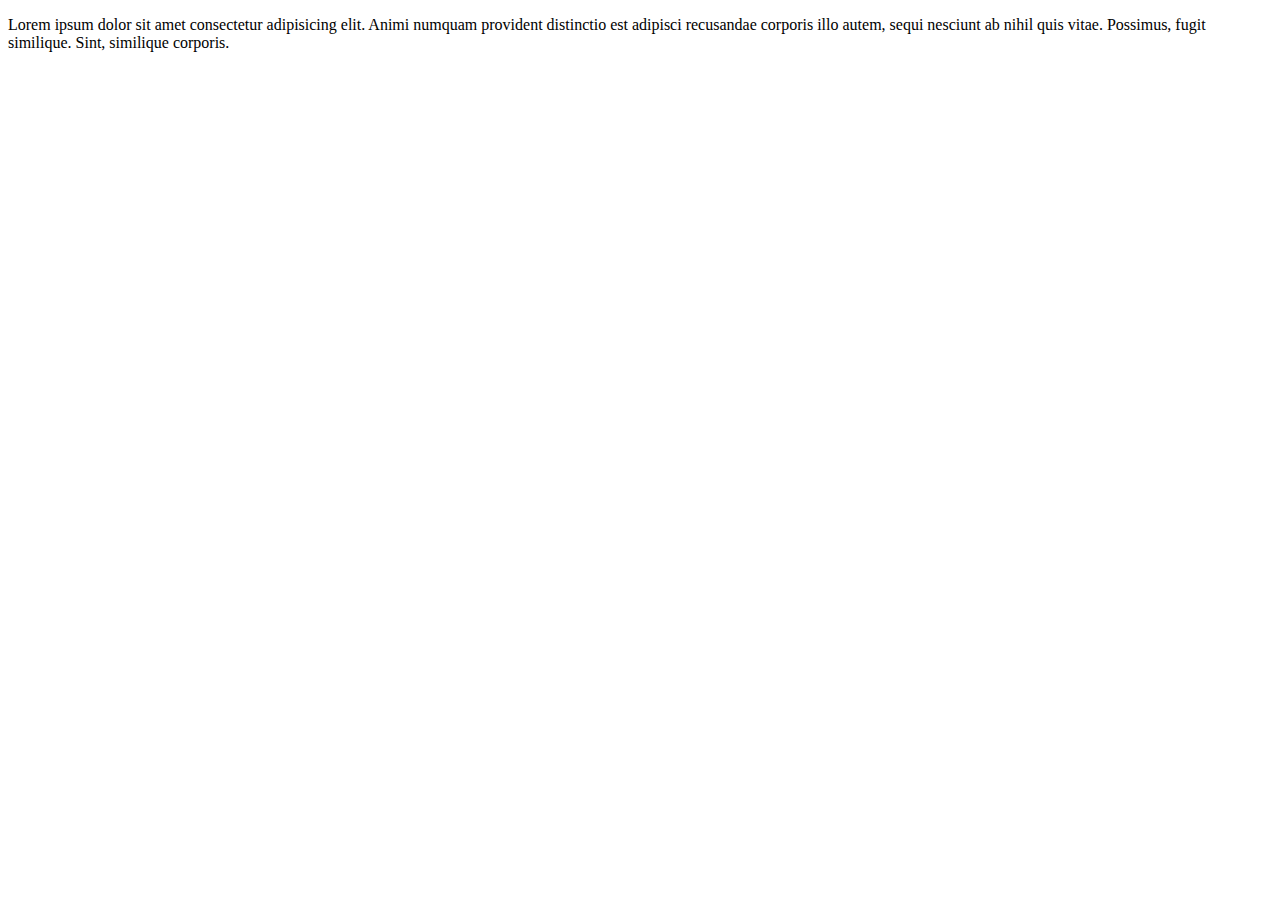
<file: 1-HTML/aula2/index.html>
<!DOCTYPE html>
<html lang="en">
<head>
    <meta charset="UTF-8">
    <meta http-equiv="X-UA-Compatible" content="IE=edge">
    <meta name="viewport" content="width=device-width, initial-scale=1.0">
    <title>Document</title>
</head>
<body>
    
</body>
</html>

<p>
    Lorem ipsum dolor sit amet consectetur adipisicing elit. Animi numquam provident distinctio est adipisci recusandae corporis illo autem, sequi nesciunt ab nihil quis vitae. Possimus, fugit similique. Sint, similique corporis.
</p>
<!-- #region -->
</file>
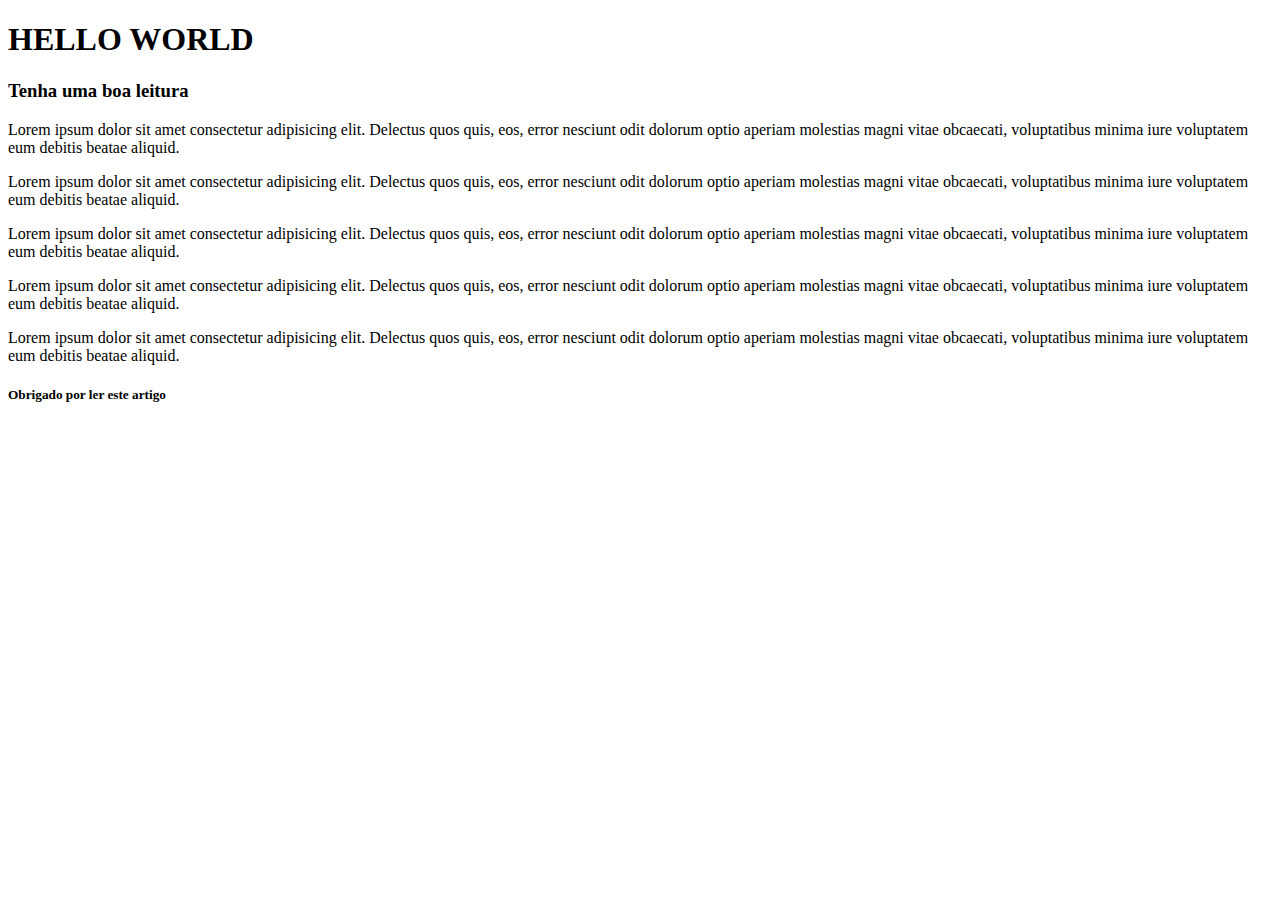
<file: 1-HTML/aula3/index.html>
<!DOCTYPE html>
<html>
  <head>
    <title>Aula - Indentação</title>
  </head>
  <body>
    <section>
      <header>
        <h1>HELLO WORLD</h1>
        <h3>Tenha uma boa leitura</h3>
      </header>
      <article>
        <p>
          Lorem ipsum dolor sit amet consectetur adipisicing elit. Delectus quos
          quis, eos, error nesciunt odit dolorum optio aperiam molestias magni
          vitae obcaecati, voluptatibus minima iure voluptatem eum debitis
          beatae aliquid.
        </p>
        <p>
          Lorem ipsum dolor sit amet consectetur adipisicing elit. Delectus quos
          quis, eos, error nesciunt odit dolorum optio aperiam molestias magni
          vitae obcaecati, voluptatibus minima iure voluptatem eum debitis
          beatae aliquid.
        </p>
        <p>
          Lorem ipsum dolor sit amet consectetur adipisicing elit. Delectus quos
          quis, eos, error nesciunt odit dolorum optio aperiam molestias magni
          vitae obcaecati, voluptatibus minima iure voluptatem eum debitis
          beatae aliquid.
        </p>
        <p>
          Lorem ipsum dolor sit amet consectetur adipisicing elit. Delectus quos
          quis, eos, error nesciunt odit dolorum optio aperiam molestias magni
          vitae obcaecati, voluptatibus minima iure voluptatem eum debitis
          beatae aliquid.
        </p>
        <p>
          Lorem ipsum dolor sit amet consectetur adipisicing elit. Delectus quos
          quis, eos, error nesciunt odit dolorum optio aperiam molestias magni
          vitae obcaecati, voluptatibus minima iure voluptatem eum debitis
          beatae aliquid.
        </p>
      </article>
      <footer>
        <h5>Obrigado por ler este artigo</h5></footer>
    </section>
  </body>
</html>
</file>
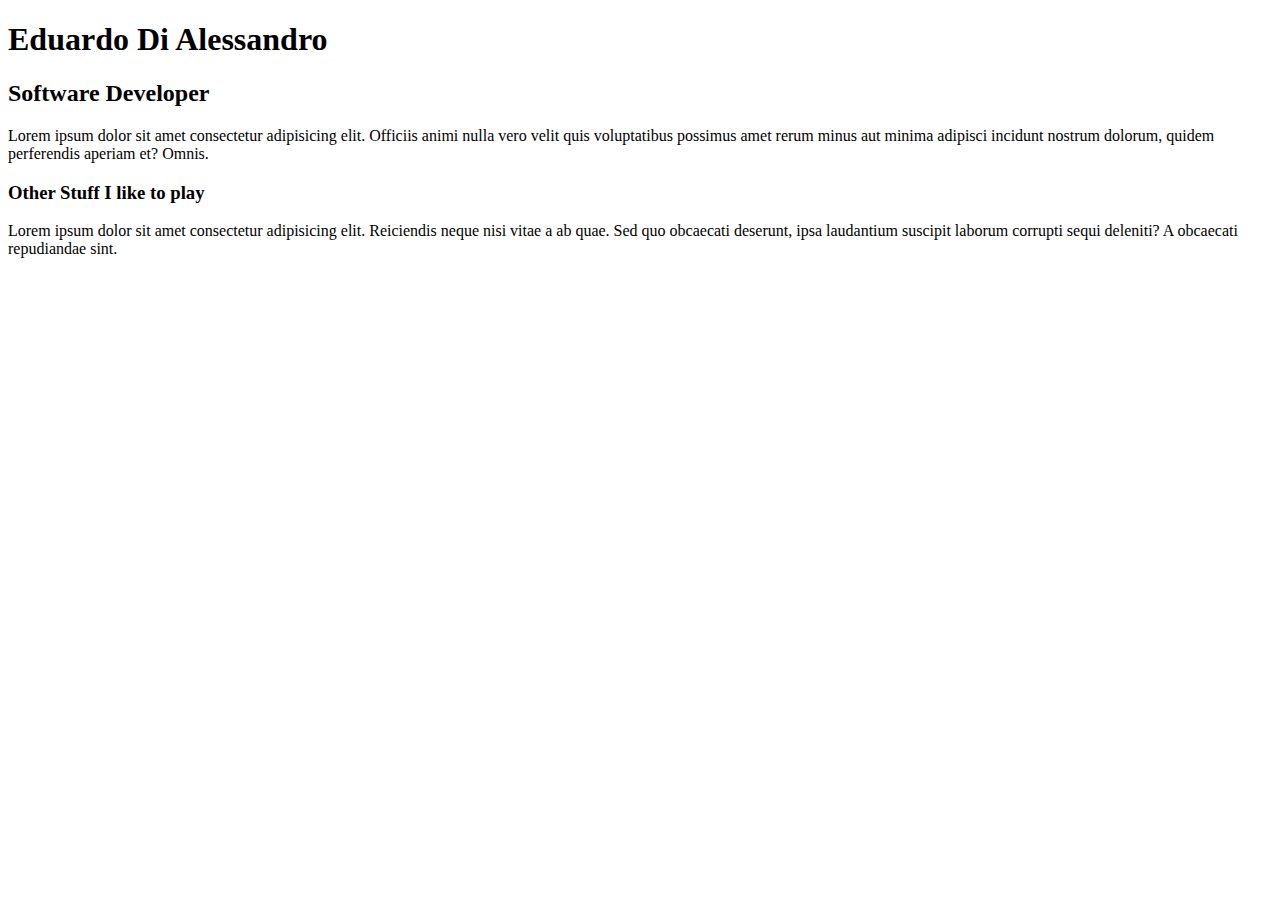
<file: 1-HTML/aula4/index.html>
<!DOCTYPE html>
<html lang="pt-br">
<head>
    <meta charset="UTF-8">
    <meta http-equiv="X-UA-Compatible" content="IE=edge">
    <meta name="viewport" content="width=device-width, initial-scale=1.0">
    <title>Eduardo Di Alessandro</title>
</head>
<body>

    <h1>Eduardo Di Alessandro</h1>
    <h2>Software Developer</h2>

    <p>
        Lorem ipsum dolor sit amet consectetur adipisicing elit. Officiis animi nulla vero velit quis voluptatibus possimus amet rerum minus aut minima adipisci incidunt nostrum dolorum, quidem perferendis aperiam et? Omnis.
    </p>

    <h3>Other Stuff I like to play</h3>
    <p>
        Lorem ipsum dolor sit amet consectetur adipisicing elit. Reiciendis neque nisi vitae a ab quae. Sed quo obcaecati deserunt, ipsa laudantium suscipit laborum corrupti sequi deleniti? A obcaecati repudiandae sint.
    </p>
    
</body>
</html>
</file>
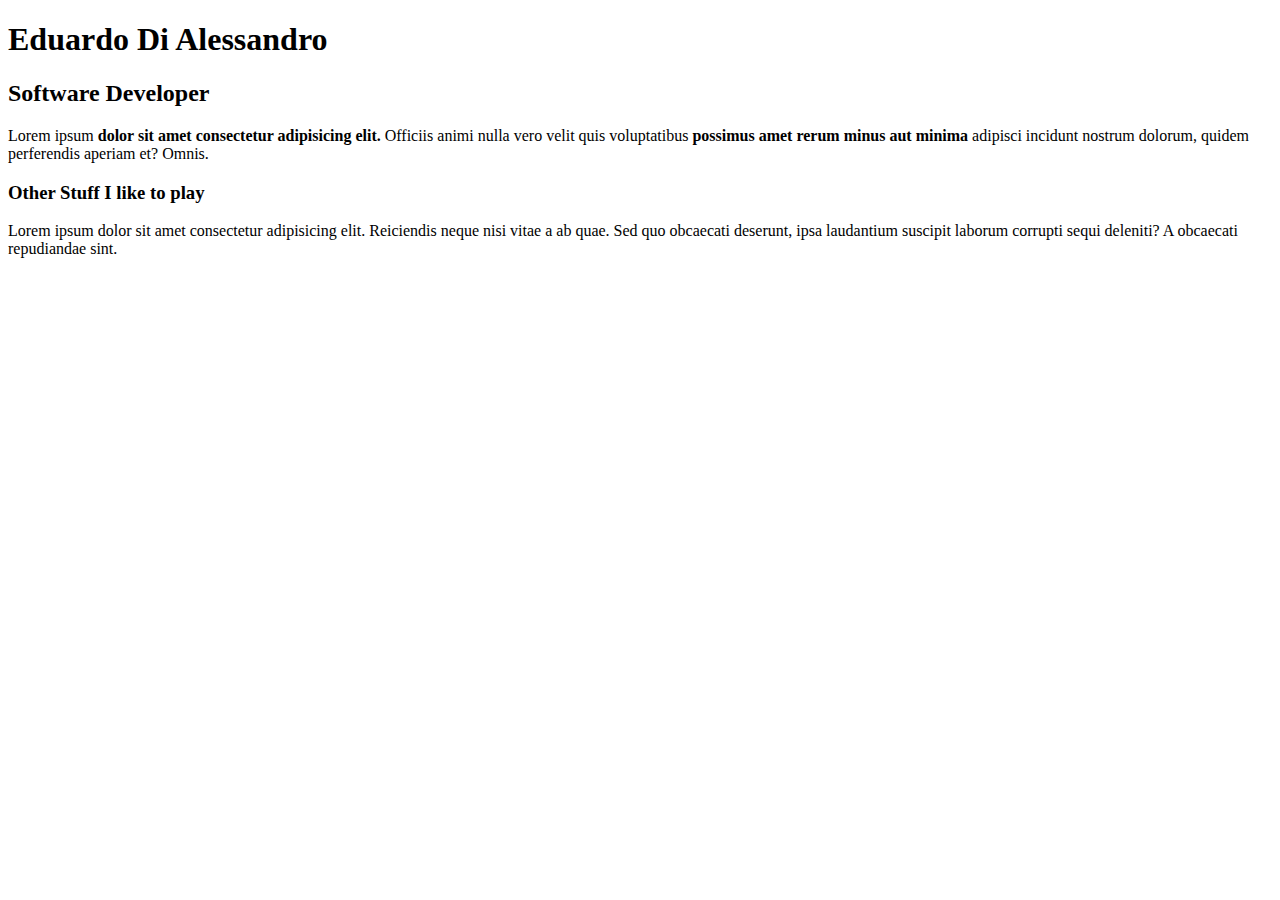
<file: 1-HTML/aula5/index.html>
<!DOCTYPE html>
<html lang="pt-br">
<head>
    <meta charset="UTF-8">
    <meta http-equiv="X-UA-Compatible" content="IE=edge">
    <meta name="viewport" content="width=device-width, initial-scale=1.0">
    <title>Eduardo Di Alessandro</title>
</head>
<body>

    <h1>Eduardo Di Alessandro</h1>
    <h2>Software Developer</h2>

    <p>
        Lorem ipsum <b>dolor sit amet consectetur adipisicing elit.</b> Officiis animi nulla vero velit quis voluptatibus <strong> possimus amet rerum minus aut minima </strong> adipisci incidunt nostrum dolorum, quidem perferendis aperiam et? Omnis.
    </p>

    <h3>Other Stuff I like to play</h3>
    <p>
        Lorem ipsum dolor sit amet consectetur adipisicing elit. Reiciendis neque nisi vitae a ab quae. Sed quo obcaecati deserunt, ipsa laudantium suscipit laborum corrupti sequi deleniti? A obcaecati repudiandae sint.
    </p>
    
</body>
</html>

<i></i>
<em></em>
</file>
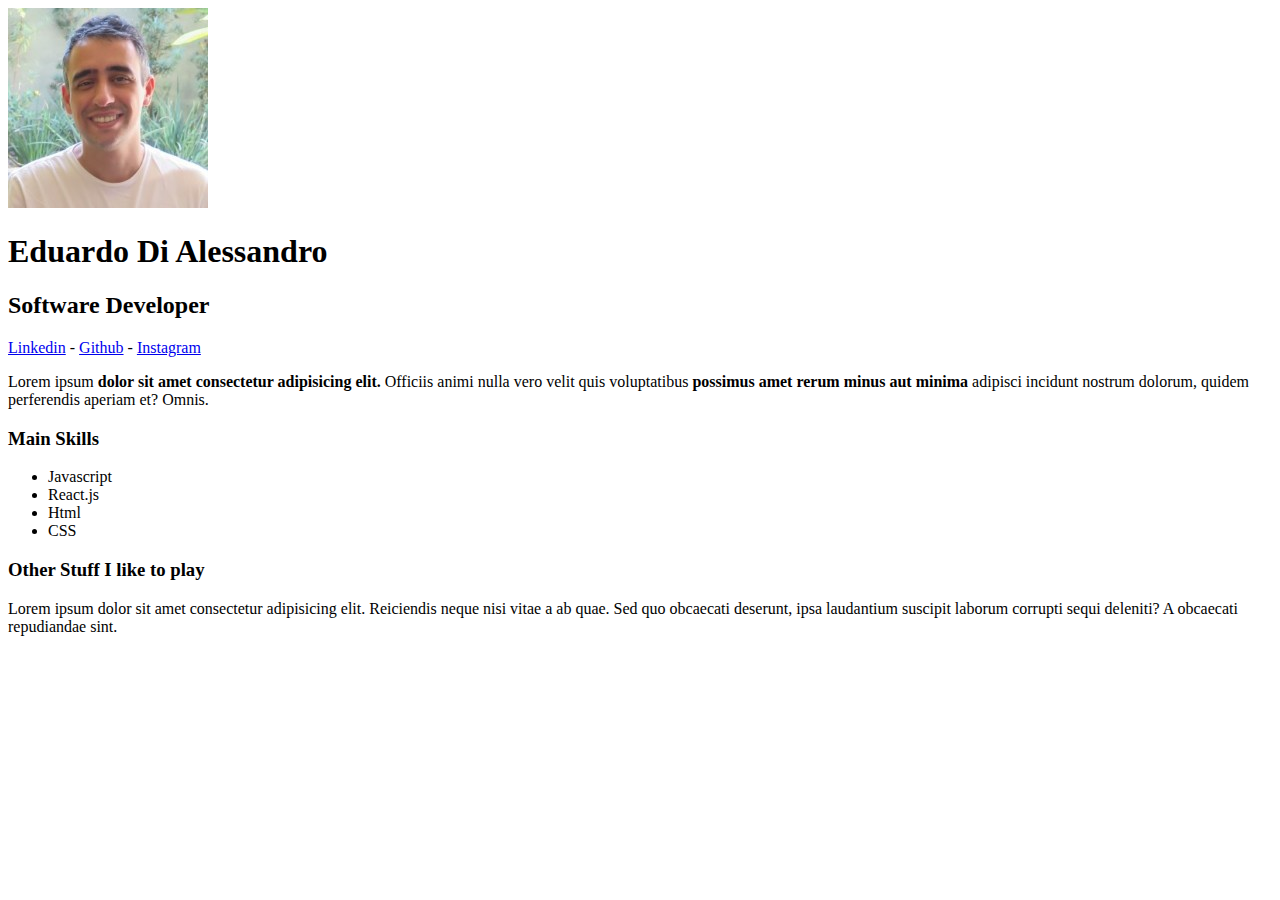
<file: 1-HTML/aula6/index.html>
<!DOCTYPE html>
<html lang="pt-br">
<head>
    <meta charset="UTF-8">
    <meta http-equiv="X-UA-Compatible" content="IE=edge">
    <meta name="viewport" content="width=device-width, initial-scale=1.0">
    <title>Eduardo Di Alessandro</title>
</head>
<body>

    <img src="./cadu.jpg" width="200" alt="Foto: Eduardo Di Alessandro">

    <h1>Eduardo Di Alessandro</h1>
    <h2>Software Developer</h2>

    <a href="https://www.linkedin.com/in/cadurpo/" target="_blank">Linkedin</a>
    -
    <a href="https://github.com/cadurpo/" target="_blank">Github</a>
    -
    <a href="https://www.instagram.com/cadurpo/" target="_blank">Instagram</a>


    <p>
        Lorem ipsum <b>dolor sit amet consectetur adipisicing elit.</b> Officiis animi nulla vero velit quis voluptatibus <strong> possimus amet rerum minus aut minima </strong> adipisci incidunt nostrum dolorum, quidem perferendis aperiam et? Omnis.
    </p>

    <h3>Main Skills</h3>
    <ul>
        <li>Javascript</li>
        <li>React.js</li>
        <li>Html</li>
        <li>CSS</li>
    </ul>

    <h3>Other Stuff I like to play</h3>
    <p>
        Lorem ipsum dolor sit amet consectetur adipisicing elit. Reiciendis neque nisi vitae a ab quae. Sed quo obcaecati deserunt, ipsa laudantium suscipit laborum corrupti sequi deleniti? A obcaecati repudiandae sint.
    </p>
    
</body>
</html>

<i></i>
<em></em>
</file>
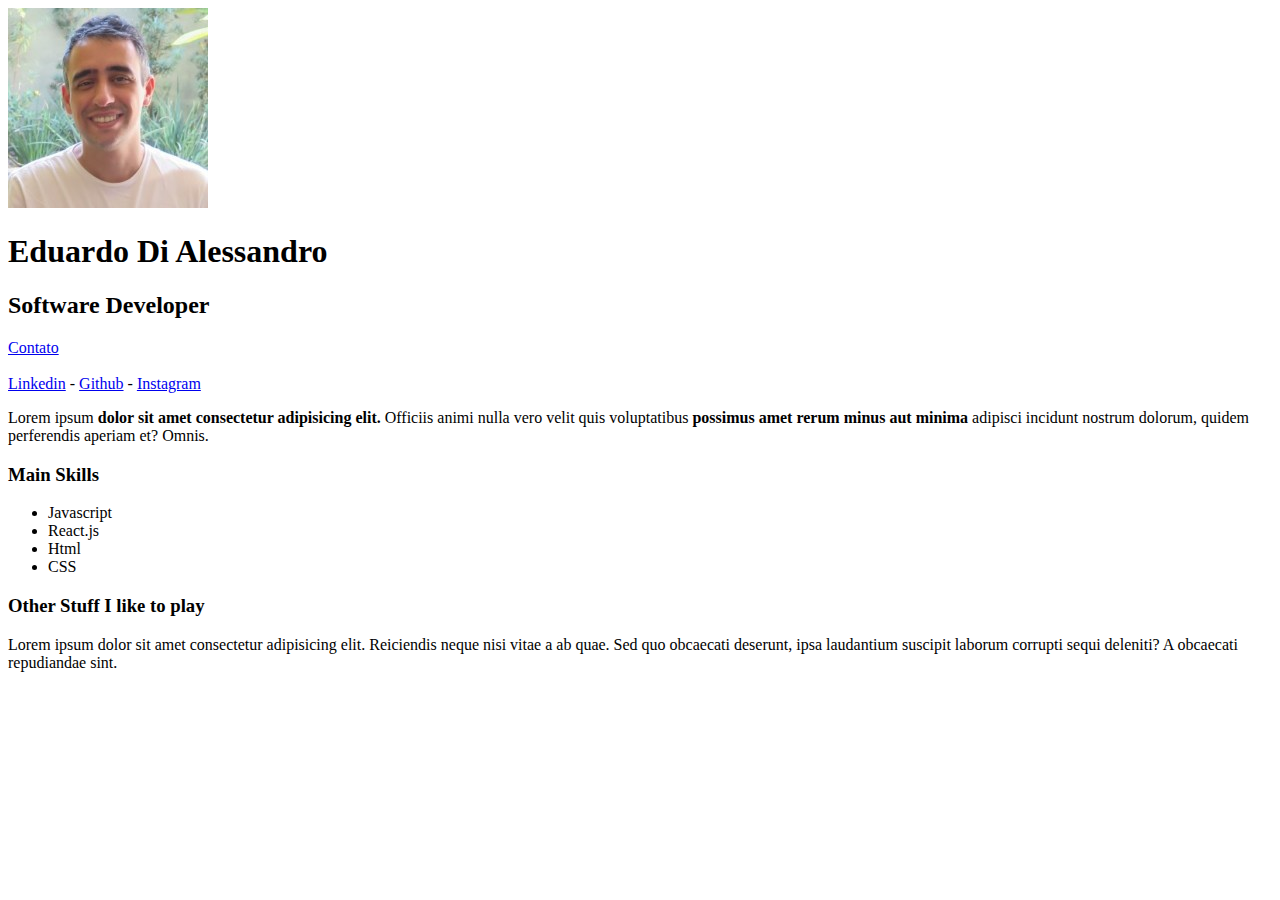
<file: 1-HTML/aula7/index.html>
<!DOCTYPE html>
<html lang="pt-br">
<head>
    <meta charset="UTF-8">
    <meta http-equiv="X-UA-Compatible" content="IE=edge">
    <meta name="viewport" content="width=device-width, initial-scale=1.0">
    <title>Eduardo Di Alessandro</title>
</head>
<body>

    <img src="./cadu.jpg" width="200" alt="Foto: Eduardo Di Alessandro">

    <h1>Eduardo Di Alessandro</h1>
    <h2>Software Developer</h2>

    <a href="./contato.html">Contato</a>

    <br><br>

    <a href="https://www.linkedin.com/in/cadurpo/" target="_blank">Linkedin</a>
    -
    <a href="https://github.com/cadurpo/" target="_blank">Github</a>
    -
    <a href="https://www.instagram.com/cadurpo/" target="_blank">Instagram</a>


    <p>
        Lorem ipsum <b>dolor sit amet consectetur adipisicing elit.</b> Officiis animi nulla vero velit quis voluptatibus <strong> possimus amet rerum minus aut minima </strong> adipisci incidunt nostrum dolorum, quidem perferendis aperiam et? Omnis.
    </p>

    <h3>Main Skills</h3>
    <ul>
        <li>Javascript</li>
        <li>React.js</li>
        <li>Html</li>
        <li>CSS</li>
    </ul>

    <h3>Other Stuff I like to play</h3>
    <p>
        Lorem ipsum dolor sit amet consectetur adipisicing elit. Reiciendis neque nisi vitae a ab quae. Sed quo obcaecati deserunt, ipsa laudantium suscipit laborum corrupti sequi deleniti? A obcaecati repudiandae sint.
    </p>
    
</body>
</html>

<i></i>
<em></em>
</file>
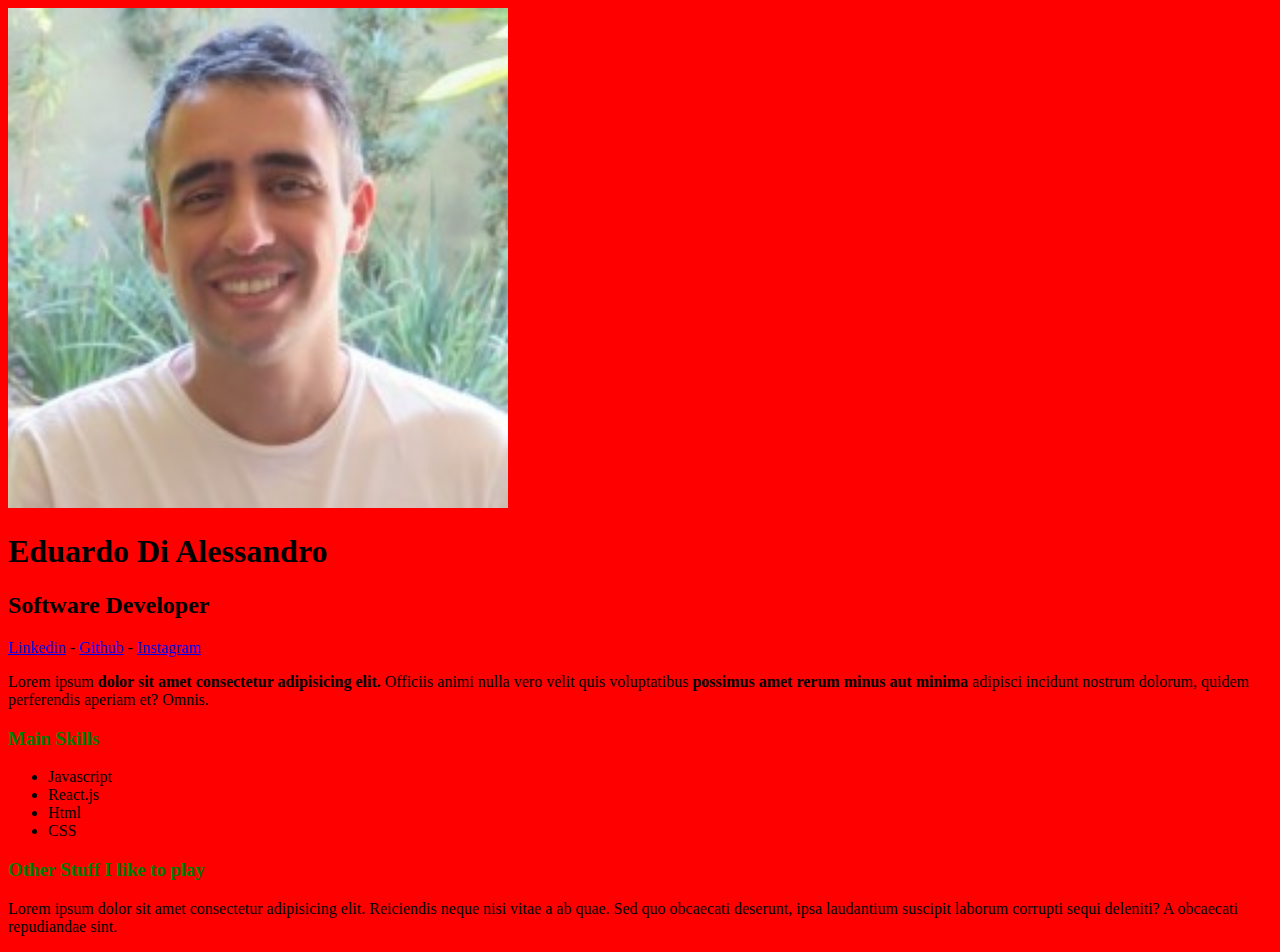
<file: 2-CSS/aula1/index.html>
<!DOCTYPE html>
<html lang="pt-br">
<head>
    <meta charset="UTF-8">
    <meta http-equiv="X-UA-Compatible" content="IE=edge">
    <meta name="viewport" content="width=device-width, initial-scale=1.0">
    <link rel="stylesheet" href="./style.css">
    <title>Eduardo Di Alessandro</title>
</head>
<body>

    <img src="./cadu.jpg" alt="Foto: Eduardo Di Alessandro" class="foto">

    <h1>Eduardo Di Alessandro</h1>
    <h2>Software Developer</h2>

    <a href="https://www.linkedin.com/in/cadurpo/" target="_blank">Linkedin</a>
    -
    <a href="https://github.com/cadurpo/" target="_blank">Github</a>
    -
    <a href="https://www.instagram.com/cadurpo/" target="_blank">Instagram</a>


    <p>
        Lorem ipsum <b>dolor sit amet consectetur adipisicing elit.</b> Officiis animi nulla vero velit quis voluptatibus <strong> possimus amet rerum minus aut minima </strong> adipisci incidunt nostrum dolorum, quidem perferendis aperiam et? Omnis.
    </p>

    <h3 class="verde">Main Skills</h3>
    <ul>
        <li>Javascript</li>
        <li>React.js</li>
        <li>Html</li>
        <li>CSS</li>
    </ul>

    <h3>Other Stuff I like to play</h3>
    <p>
        Lorem ipsum dolor sit amet consectetur adipisicing elit. Reiciendis neque nisi vitae a ab quae. Sed quo obcaecati deserunt, ipsa laudantium suscipit laborum corrupti sequi deleniti? A obcaecati repudiandae sint.
    </p>
    
</body>
</html>

<i></i>
<em></em>
</file>
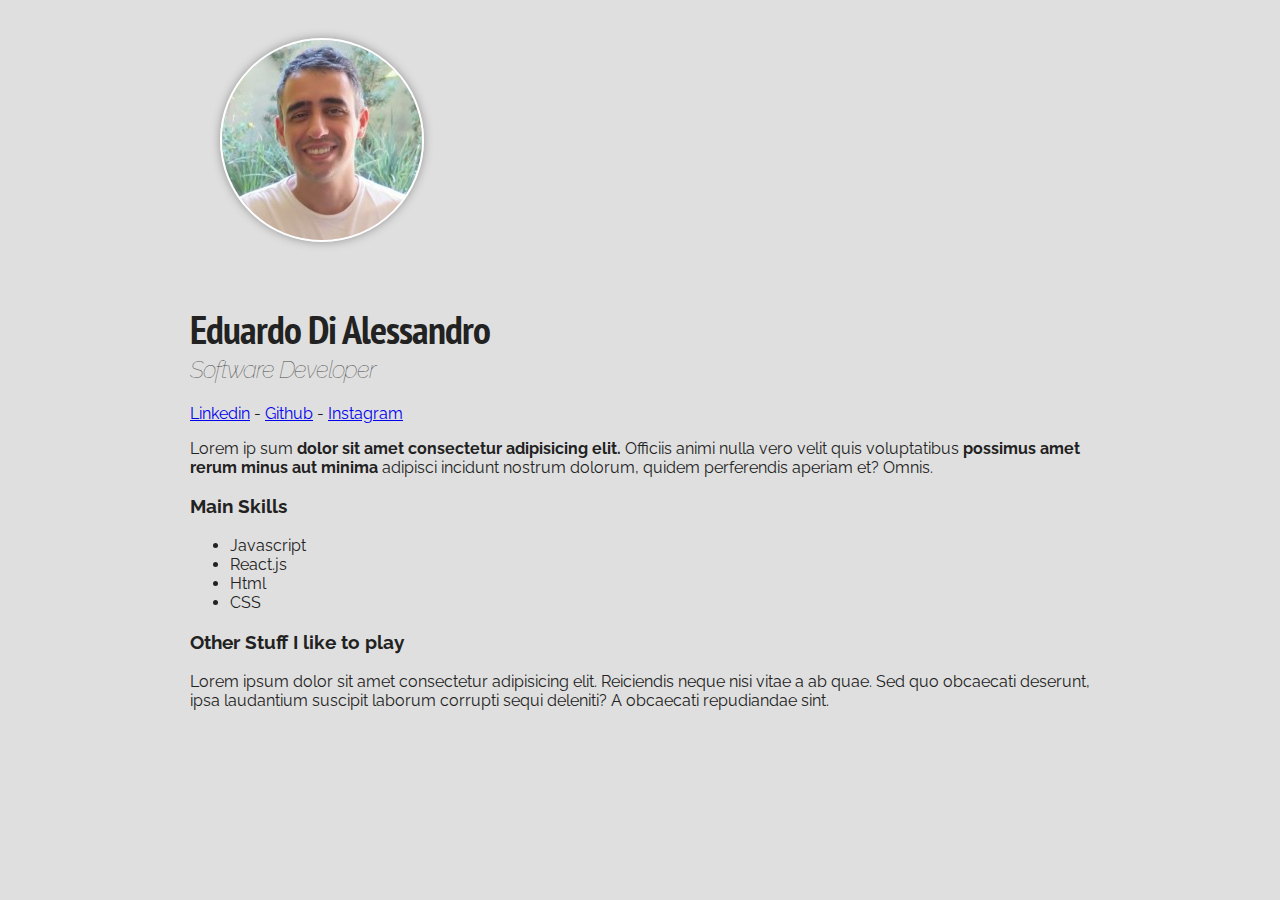
<file: 2-CSS/aula10/index.html>
<!DOCTYPE html>
<html lang="pt-br">
<head>
    <meta charset="UTF-8">
    <meta http-equiv="X-UA-Compatible" content="IE=edge">
    <meta name="viewport" content="width=device-width, initial-scale=1.0">
    <link rel="preconnect" href="https://fonts.googleapis.com">
<link rel="preconnect" href="https://fonts.gstatic.com" crossorigin>
<link href="https://fonts.googleapis.com/css2?family=PT+Sans+Narrow:wght@700&family=Raleway:wght@400;500&display=swap" rel="stylesheet">
    <link rel="stylesheet" href="./style.css">
    <title>Eduardo Di Alessandro</title>
</head>
<body>
    <div class="container">

        <img src="./cadu.jpg" alt="Foto: Eduardo Di Alessandro" class="foto-principal">

        <h1>Eduardo Di Alessandro</h1>
        <h2>Software Developer</h2>

        <a href="https://www.linkedin.com/in/cadurpo/" target="_blank">Linkedin</a>
        -
        <a href="https://github.com/cadurpo/" target="_blank">Github</a>
        -
        <a href="https://www.instagram.com/cadurpo/" target="_blank">Instagram</a>


        <p>
            Lorem ip sum <b>dolor sit amet consectetur adipisicing elit.</b> Officiis animi nulla vero velit quis voluptatibus <strong> possimus amet rerum minus aut minima </strong> adipisci incidunt nostrum dolorum, quidem perferendis aperiam et? Omnis.
        </p>

        <h3 class="verde">Main Skills</h3>
        <ul>
            <li>Javascript</li>
            <li>React.js</li>
            <li>Html</li>
            <li>CSS</li>
        </ul>

        <h3>Other Stuff I like to play</h3>
        <p>
            Lorem ipsum dolor sit amet consectetur adipisicing elit. Reiciendis neque nisi vitae a ab quae. Sed quo obcaecati deserunt, ipsa laudantium suscipit laborum corrupti sequi deleniti? A obcaecati repudiandae sint.
        </p>
    </div>
</body>
</html>

<i></i>
<em></em>
</file>
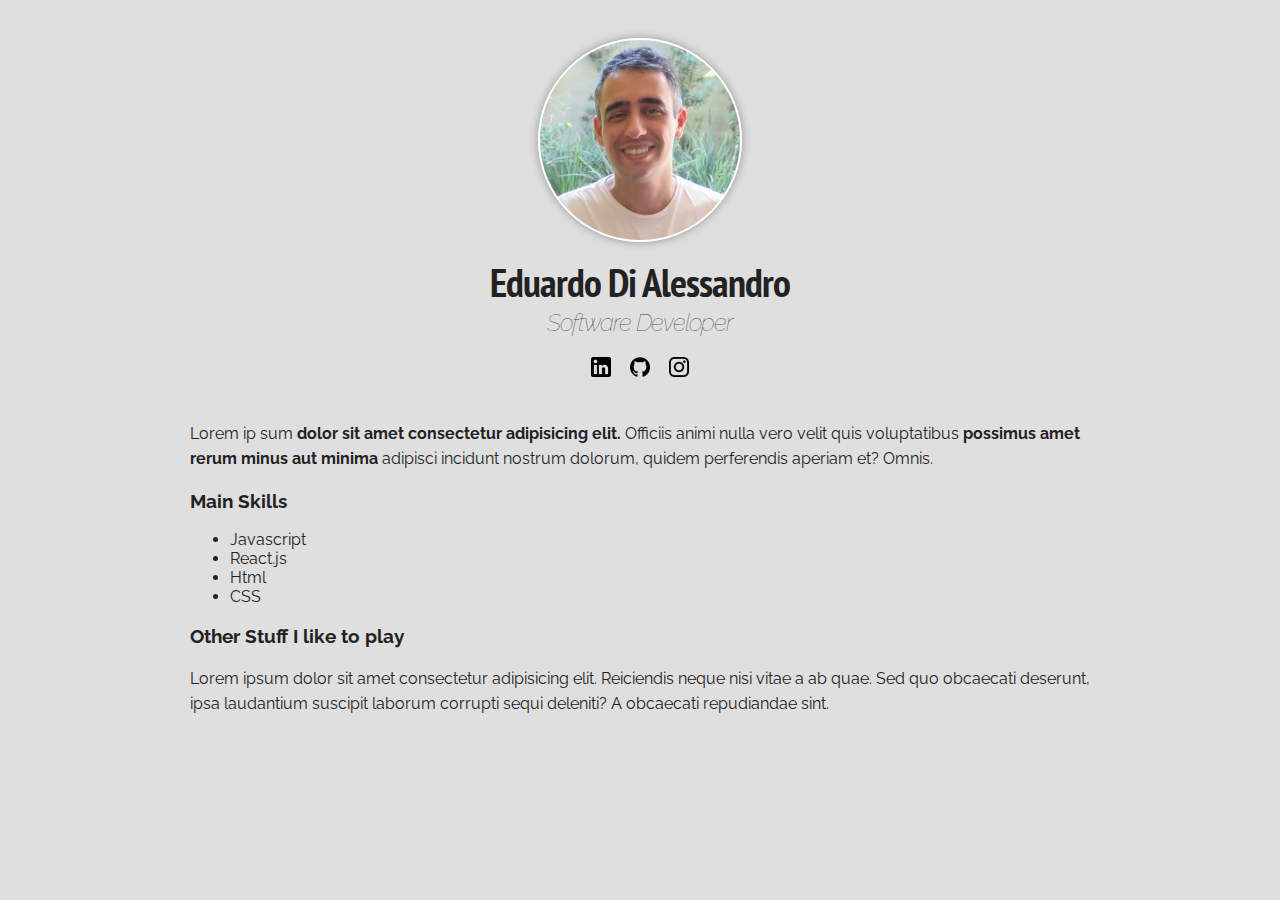
<file: 2-CSS/aula11/index.html>
<!DOCTYPE html>
<html lang="pt-br">
<head>
    <meta charset="UTF-8">
    <meta http-equiv="X-UA-Compatible" content="IE=edge">
    <meta name="viewport" content="width=device-width, initial-scale=1.0">
    <link rel="preconnect" href="https://fonts.googleapis.com">
<link rel="preconnect" href="https://fonts.gstatic.com" crossorigin>
<link href="https://fonts.googleapis.com/css2?family=PT+Sans+Narrow:wght@700&family=Raleway:wght@400;500&display=swap" rel="stylesheet">
    <link rel="stylesheet" href="./style.css">
    <title>Eduardo Di Alessandro</title>
</head>
<body>
    <div class="container">
        <div class="profile">
            <img src="./cadu.jpg" alt="Foto: Eduardo Di Alessandro" class="foto-principal">

            <h1>Eduardo Di Alessandro</h1>
            <h2>Software Developer</h2>

            <a href="https://www.linkedin.com/in/cadurpo/" target="_blank" class="social-links">
                <img src="./logo-linkedin.png" alt="Linkedin" class="social-icons">
            </a>
            
            <a href="https://github.com/cadurpo/" target="_blank" class="social-links">
                <img src="./logo-github.png" alt="Github" class="social-icons github">
            </a>
            
            <a href="https://www.instagram.com/cadurpo/" target="_blank" class="social-links">
                <img src="./logo-instagram.png" alt="Instagram" class="social-icons">
            </a>
        </div>

        <p>
            Lorem ip sum <b>dolor sit amet consectetur adipisicing elit.</b> Officiis animi nulla vero velit quis voluptatibus <strong> possimus amet rerum minus aut minima </strong> adipisci incidunt nostrum dolorum, quidem perferendis aperiam et? Omnis.
        </p>

        <h3 class="verde">Main Skills</h3>
        <ul>
            <li>Javascript</li>
            <li>React.js</li>
            <li>Html</li>
            <li>CSS</li>
        </ul>

        <h3>Other Stuff I like to play</h3>
        <p>
            Lorem ipsum dolor sit amet consectetur adipisicing elit. Reiciendis neque nisi vitae a ab quae. Sed quo obcaecati deserunt, ipsa laudantium suscipit laborum corrupti sequi deleniti? A obcaecati repudiandae sint.
        </p>
    </div>
</body>
</html>

<i></i>
<em></em>
</file>
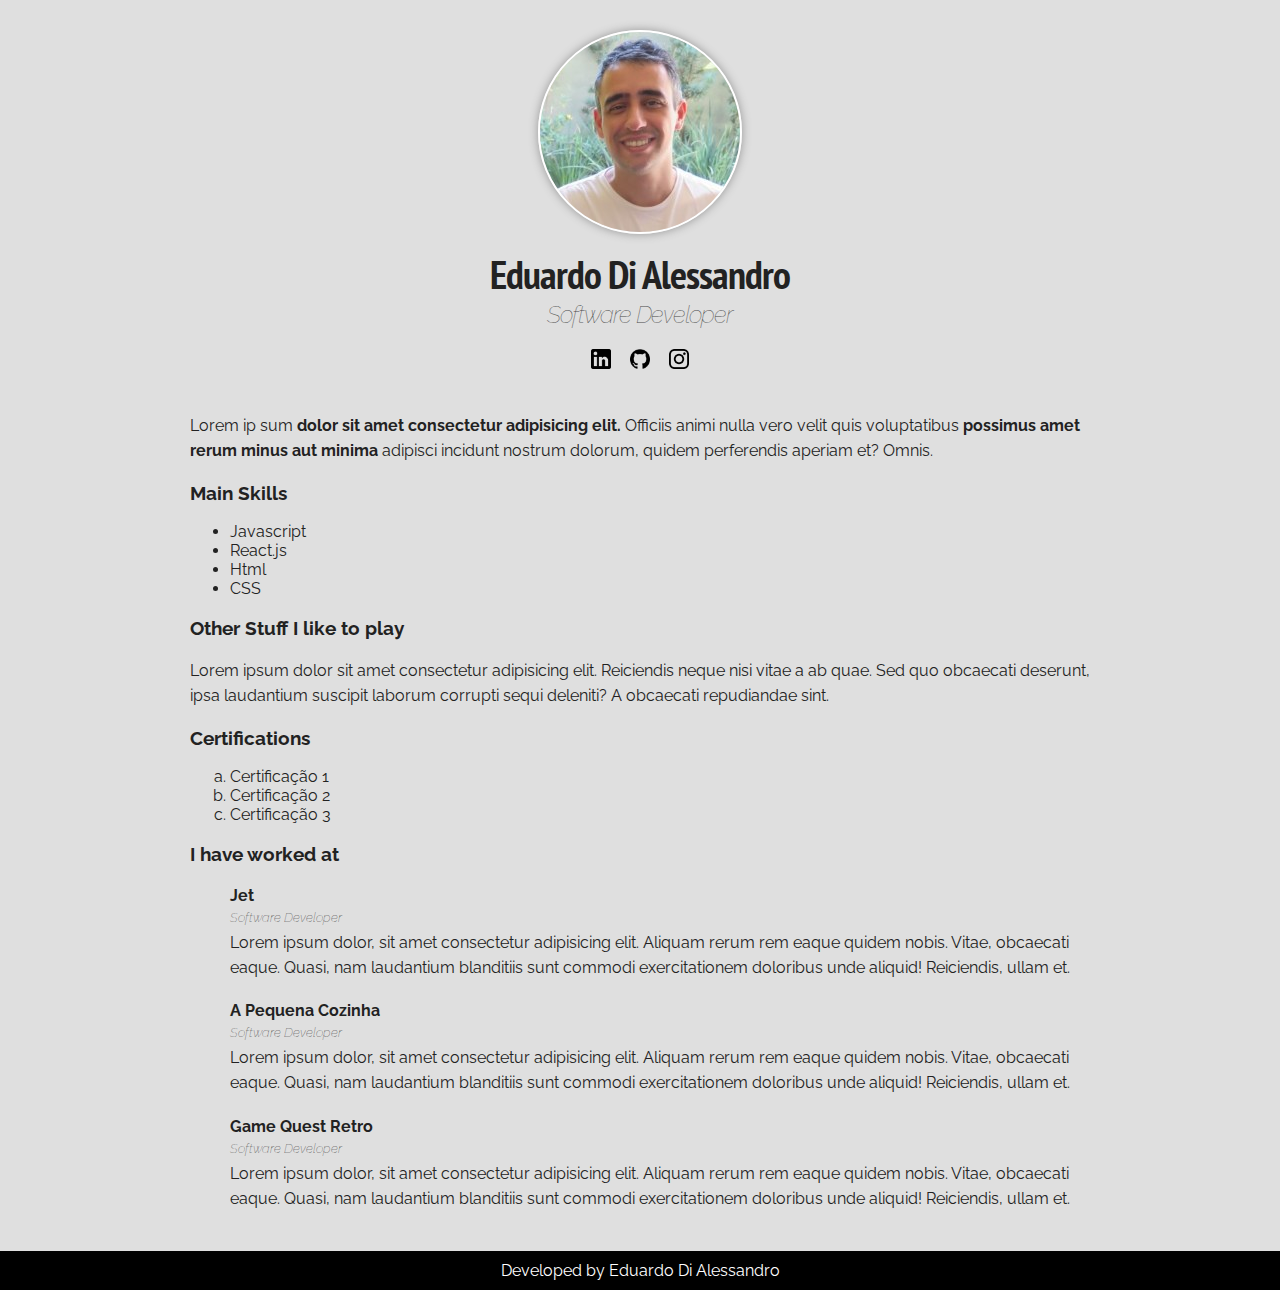
<file: 2-CSS/aula12/index.html>
<!DOCTYPE html>
<html lang="pt-br">
<head>
    <meta charset="UTF-8">
    <meta http-equiv="X-UA-Compatible" content="IE=edge">
    <meta name="viewport" content="width=device-width, initial-scale=1.0">
    <link rel="preconnect" href="https://fonts.googleapis.com">
<link rel="preconnect" href="https://fonts.gstatic.com" crossorigin>
<link href="https://fonts.googleapis.com/css2?family=PT+Sans+Narrow:wght@700&family=Raleway:wght@400;500&display=swap" rel="stylesheet">
    <link rel="stylesheet" href="./style.css">
    <title>Eduardo Di Alessandro</title>
</head>
<body>
    <div class="container">
        <div class="profile">
            <img src="./cadu.jpg" alt="Foto: Eduardo Di Alessandro" class="foto-principal">

            <h1>Eduardo Di Alessandro</h1>
            <h2>Software Developer</h2>

            <a href="https://www.linkedin.com/in/cadurpo/" target="_blank" class="social-links">
                <img src="./logo-linkedin.png" alt="Linkedin" class="social-icons">
            </a>
            
            <a href="https://github.com/cadurpo/" target="_blank" class="social-links">
                <img src="./logo-github.png" alt="Github" class="social-icons github">
            </a>
            
            <a href="https://www.instagram.com/cadurpo/" target="_blank" class="social-links">
                <img src="./logo-instagram.png" alt="Instagram" class="social-icons">
            </a>
        </div>

        <p>
            Lorem ip sum <b>dolor sit amet consectetur adipisicing elit.</b> Officiis animi nulla vero velit quis voluptatibus <strong> possimus amet rerum minus aut minima </strong> adipisci incidunt nostrum dolorum, quidem perferendis aperiam et? Omnis.
        </p>

        <h3 class="verde">Main Skills</h3>
        <ul>
            <li>Javascript</li>
            <li>React.js</li>
            <li>Html</li>
            <li>CSS</li>
        </ul>

        <h3>Other Stuff I like to play</h3>
        <p>
            Lorem ipsum dolor sit amet consectetur adipisicing elit. Reiciendis neque nisi vitae a ab quae. Sed quo obcaecati deserunt, ipsa laudantium suscipit laborum corrupti sequi deleniti? A obcaecati repudiandae sint.
        </p>

        <h3>Certifications</h3>
        <ol type="a">
            <li>Certificação 1</li>
            <li>Certificação 2</li>
            <li>Certificação 3</li>
        </ol>

        <h3>I have worked at</h3>
        <ul class="jobs-list">
            <li>
                <h4>Jet</h4>
                <h5>Software Developer</h5>
                <p>Lorem ipsum dolor, sit amet consectetur adipisicing elit. Aliquam rerum rem eaque quidem nobis. Vitae, obcaecati eaque. Quasi, nam laudantium blanditiis sunt commodi exercitationem doloribus unde aliquid! Reiciendis, ullam et.</p>
            </li>
            <li>
                <h4>A Pequena Cozinha</h4>
                <h5>Software Developer</h5>
                <p>Lorem ipsum dolor, sit amet consectetur adipisicing elit. Aliquam rerum rem eaque quidem nobis. Vitae, obcaecati eaque. Quasi, nam laudantium blanditiis sunt commodi exercitationem doloribus unde aliquid! Reiciendis, ullam et.</p>
            </li>
            <li>
                <h4>Game Quest Retro</h4>
                <h5>Software Developer</h5>
                <p>Lorem ipsum dolor, sit amet consectetur adipisicing elit. Aliquam rerum rem eaque quidem nobis. Vitae, obcaecati eaque. Quasi, nam laudantium blanditiis sunt commodi exercitationem doloribus unde aliquid! Reiciendis, ullam et.</p>
            </li>
        </ul>
    </div>

    <div class="footer">
        Developed by Eduardo Di Alessandro
    </div>

</body>
</html>

<i></i>
<em></em>
</file>
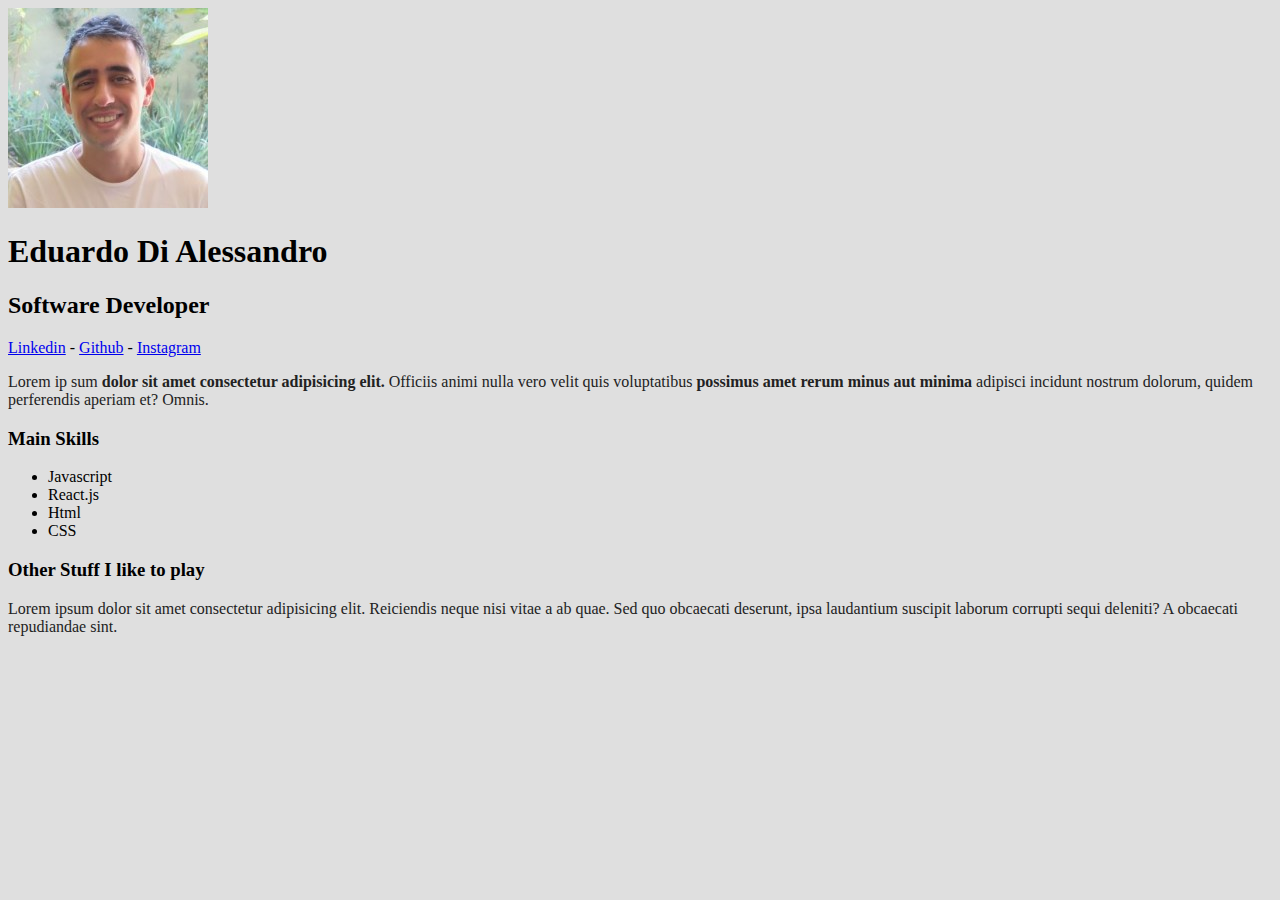
<file: 2-CSS/aula2/index.html>
<!DOCTYPE html>
<html lang="pt-br">
<head>
    <meta charset="UTF-8">
    <meta http-equiv="X-UA-Compatible" content="IE=edge">
    <meta name="viewport" content="width=device-width, initial-scale=1.0">
    <link rel="stylesheet" href="./style.css">
    <title>Eduardo Di Alessandro</title>
</head>
<body>

    <img src="./cadu.jpg" alt="Foto: Eduardo Di Alessandro" class="foto">

    <h1>Eduardo Di Alessandro</h1>
    <h2>Software Developer</h2>

    <a href="https://www.linkedin.com/in/cadurpo/" target="_blank">Linkedin</a>
    -
    <a href="https://github.com/cadurpo/" target="_blank">Github</a>
    -
    <a href="https://www.instagram.com/cadurpo/" target="_blank">Instagram</a>


    <p>
        Lorem ip sum <b>dolor sit amet consectetur adipisicing elit.</b> Officiis animi nulla vero velit quis voluptatibus <strong> possimus amet rerum minus aut minima </strong> adipisci incidunt nostrum dolorum, quidem perferendis aperiam et? Omnis.
    </p>

    <h3 class="verde">Main Skills</h3>
    <ul>
        <li>Javascript</li>
        <li>React.js</li>
        <li>Html</li>
        <li>CSS</li>
    </ul>

    <h3>Other Stuff I like to play</h3>
    <p>
        Lorem ipsum dolor sit amet consectetur adipisicing elit. Reiciendis neque nisi vitae a ab quae. Sed quo obcaecati deserunt, ipsa laudantium suscipit laborum corrupti sequi deleniti? A obcaecati repudiandae sint.
    </p>
    
</body>
</html>

<i></i>
<em></em>
</file>
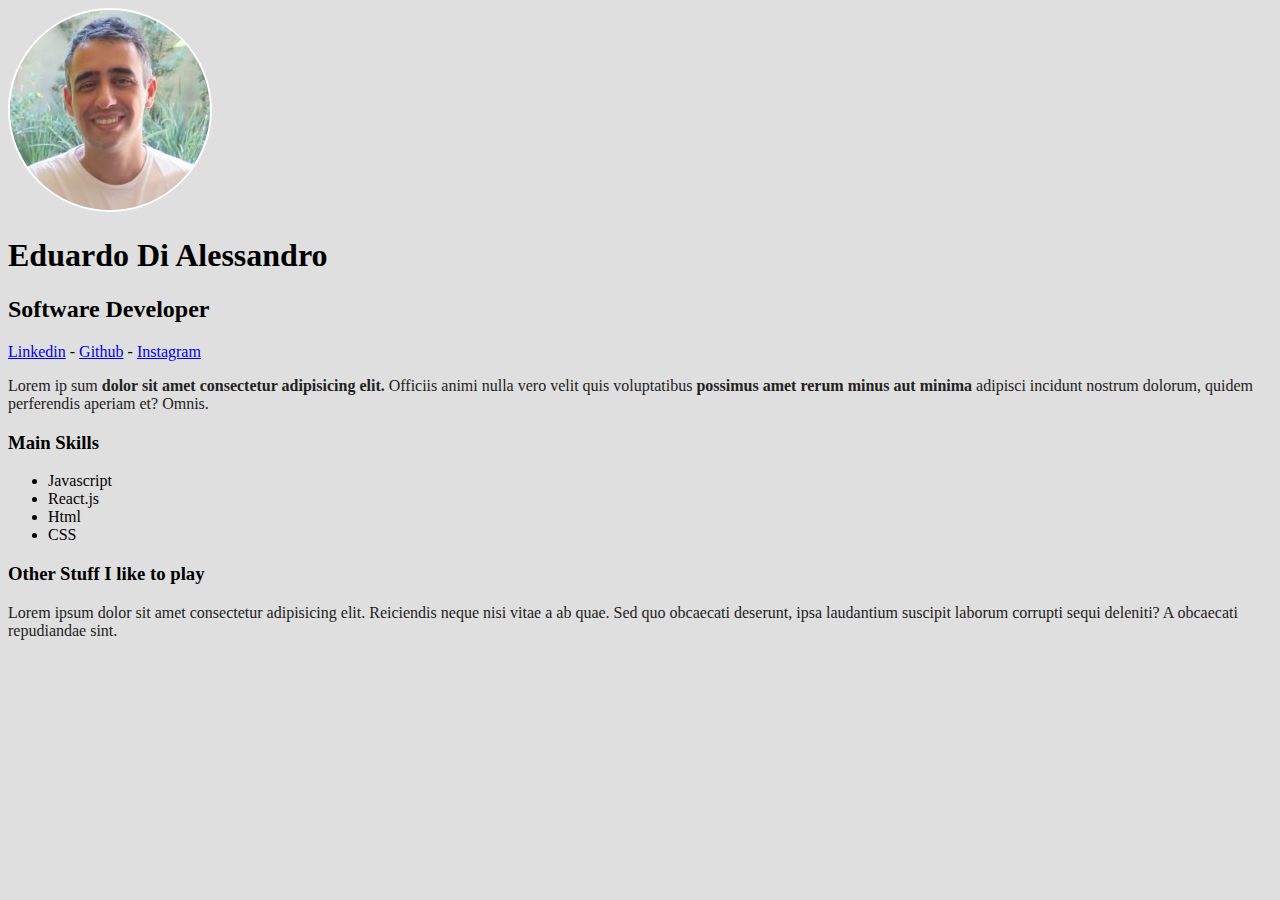
<file: 2-CSS/aula4/index.html>
<!DOCTYPE html>
<html lang="pt-br">
<head>
    <meta charset="UTF-8">
    <meta http-equiv="X-UA-Compatible" content="IE=edge">
    <meta name="viewport" content="width=device-width, initial-scale=1.0">
    <link rel="stylesheet" href="./style.css">
    <title>Eduardo Di Alessandro</title>
</head>
<body>

    <img src="./cadu.jpg" alt="Foto: Eduardo Di Alessandro" class="foto-principal">

    <h1>Eduardo Di Alessandro</h1>
    <h2>Software Developer</h2>

    <a href="https://www.linkedin.com/in/cadurpo/" target="_blank">Linkedin</a>
    -
    <a href="https://github.com/cadurpo/" target="_blank">Github</a>
    -
    <a href="https://www.instagram.com/cadurpo/" target="_blank">Instagram</a>


    <p>
        Lorem ip sum <b>dolor sit amet consectetur adipisicing elit.</b> Officiis animi nulla vero velit quis voluptatibus <strong> possimus amet rerum minus aut minima </strong> adipisci incidunt nostrum dolorum, quidem perferendis aperiam et? Omnis.
    </p>

    <h3 class="verde">Main Skills</h3>
    <ul>
        <li>Javascript</li>
        <li>React.js</li>
        <li>Html</li>
        <li>CSS</li>
    </ul>

    <h3>Other Stuff I like to play</h3>
    <p>
        Lorem ipsum dolor sit amet consectetur adipisicing elit. Reiciendis neque nisi vitae a ab quae. Sed quo obcaecati deserunt, ipsa laudantium suscipit laborum corrupti sequi deleniti? A obcaecati repudiandae sint.
    </p>
    
</body>
</html>

<i></i>
<em></em>
</file>
<file: 2-CSS/aula1/style.css>
body {
    background: red;
}

h3 {
    color: green;
}

.foto {
    width: 500px;
}
</file>
<file: 2-CSS/aula10/style.css>
body {
  background: #dfdfdf;
  color: #222222;
  font-family: 'Raleway', sans-serif;
}

.container {
  width: 900px;
  margin: 0 auto;
}

.foto-principal {
  width: 200px;
  border: 2px solid #ffffff;
  border-radius: 50%;
  margin: 30px;
  box-shadow: 0px 0px 10px #959595;
}

h1 {
  font-family: 'PT Sans Narrow', sans-serif;
  font-size: 40px;
  margin-bottom: 0;
  letter-spacing: -1px;
}

h2 {
  margin-top: 0;
  font-style: italic;
  color: rgb(73, 73, 73);
  font-weight: 100;
  letter-spacing: -1px;
}
</file>
<file: 2-CSS/aula11/style.css>
body {
  background: #dfdfdf;
  color: #222222;
  font-family: 'Raleway', sans-serif;
}

.container {
  width: 900px;
  margin: 0 auto;
}

.profile {
  text-align: center;
  margin-bottom: 40px;
}

.foto-principal {
  width: 200px;
  border: 2px solid #ffffff;
  border-radius: 50%;
  margin: 30px 30px 0;
  box-shadow: 0px 0px 10px #959595;
}

h1 {
  font-family: 'PT Sans Narrow', sans-serif;
  font-size: 40px;
  margin-bottom: 0;
  margin-top: 10px;
  letter-spacing: -1px;
}

h2 {
  margin-top: 0;
  font-style: italic;
  color: rgb(73, 73, 73);
  font-weight: 100;
  letter-spacing: -1px;
}

p {
  line-height: 25px;
}

.social-links {
  text-decoration: none;
}

.social-icons {
  width: 20px;
}

.github {
  margin: 0 15px 0 15px;
}
</file>
<file: 2-CSS/aula12/style.css>
body {
  background: #dfdfdf;
  color: #222222;
  font-family: 'Raleway', sans-serif;
  margin: 0;
}

.container {
  width: 900px;
  margin: 0 auto;
}

.profile {
  text-align: center;
  margin-bottom: 40px;
}

.foto-principal {
  width: 200px;
  border: 2px solid #ffffff;
  border-radius: 50%;
  margin: 30px 30px 0;
  box-shadow: 0px 0px 10px #959595;
}

h1 {
  font-family: 'PT Sans Narrow', sans-serif;
  font-size: 40px;
  margin-bottom: 0;
  margin-top: 10px;
  letter-spacing: -1px;
}

h2 {
  margin-top: 0;
  font-style: italic;
  color: rgb(73, 73, 73);
  font-weight: 100;
  letter-spacing: -1px;
}

h4 {
  margin-bottom: 5px;  
}

h5 {
  margin-top: 0;
  margin-bottom: 5px;  
  font-weight: 100;
  font-style: italic;
}

p {
  line-height: 25px;
  margin-top: 0;
}

.social-links {
  text-decoration: none;
}

.social-icons {
  width: 20px;
}

.github {
  margin: 0 15px 0 15px;
}

.jobs-list {
  list-style: none;
}

.footer {
  background-color: black;
  color: white;
  margin-top: 40px;
  text-align: center;
  padding: 10px 0;
}
</file>
<file: 2-CSS/aula2/style.css>
body {
    background: #dfdfdf;
}

p {
    color: #222222;

}
</file>
<file: 2-CSS/aula4/style.css>
body {
  background: #dfdfdf;
}

p {
  color: #222222;
}

.foto-principal {
    width: 200px;
    border: 2px solid #ffffff;
    border-radius: 50%;
}
</file>
